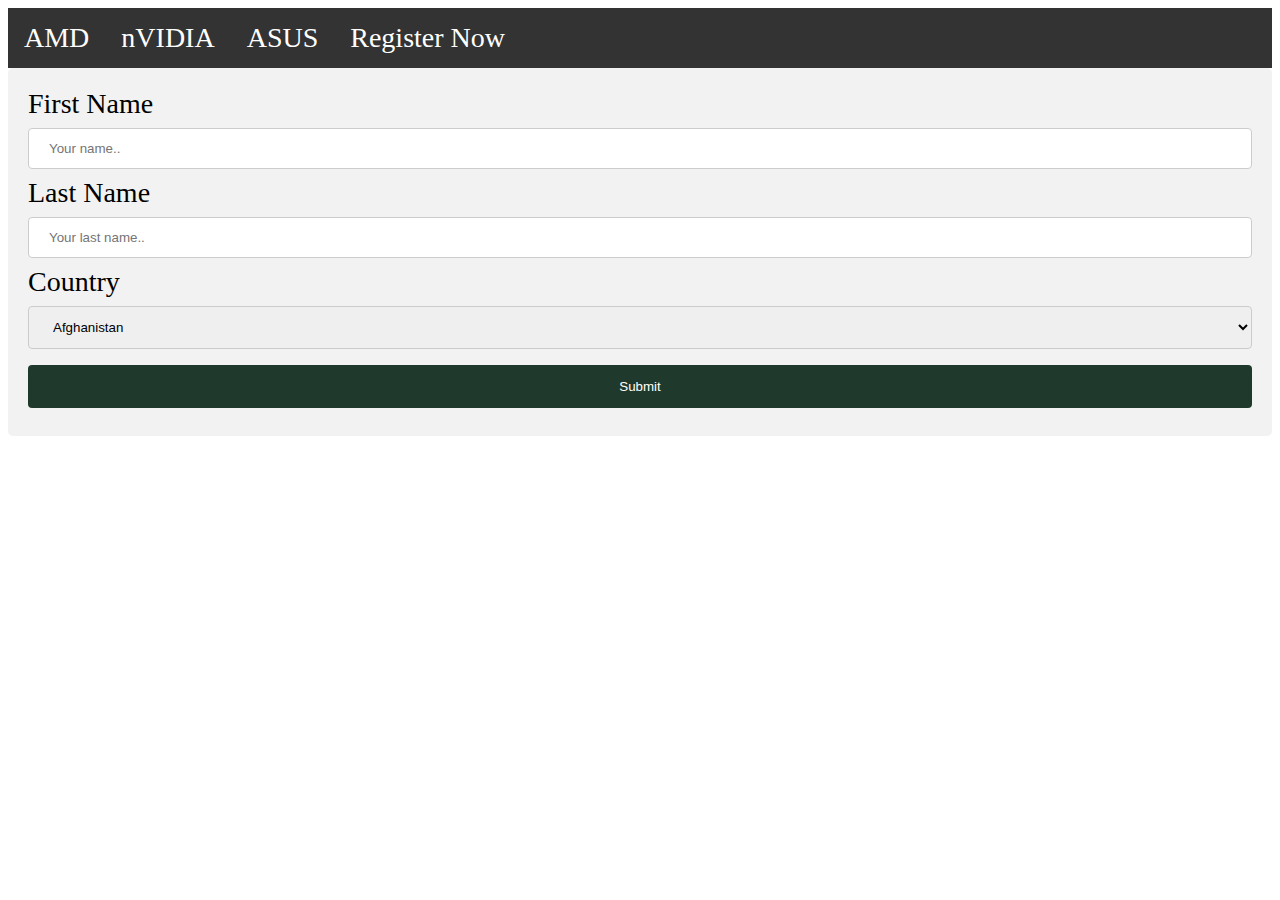
<file: registration.html>
<!DOCTYPE html>

<html lang="sv">

<head>


    <link rel=" stylesheet" type="text/css" href="StyleSheet.css" />
</head>

<body>
    <meta charset="utf-8" />

    <ul>
        <li><a class="index.html" href="#home">AMD</a></li>
        <li><a href="sida1.html">nVIDIA</a></li>
        <li><a href="sida2.html">ASUS</a></li>
        <li><a href="registration.html">Register Now</a></li>
    </ul>
    <div>
        <form action="/action_page.php">
            <label for="fname">First Name</label>
            <input type="text" id="fname" name="firstname" placeholder="Your name..">

            <label for="lname">Last Name</label>
            <input type="text" id="lname" name="lastname" placeholder="Your last name..">

            <label for="country">Country</label>
            <select id="country" name="country">
      <option value="AF">Afghanistan</option>
	<option value="AX">Åland Islands</option>
	<option value="AL">Albania</option>
	<option value="DZ">Algeria</option>
	<option value="AS">American Samoa</option>
	<option value="AD">Andorra</option>
	<option value="AO">Angola</option>
	<option value="AI">Anguilla</option>
	<option value="AQ">Antarctica</option>
	<option value="AG">Antigua and Barbuda</option>
	<option value="AR">Argentina</option>
	<option value="AM">Armenia</option>
	<option value="AW">Aruba</option>
	<option value="AU">Australia</option>
	<option value="AT">Austria</option>
	<option value="AZ">Azerbaijan</option>
	<option value="BS">Bahamas</option>
	<option value="BH">Bahrain</option>
	<option value="BD">Bangladesh</option>
	<option value="BB">Barbados</option>
	<option value="BY">Belarus</option>
	<option value="BE">Belgium</option>
	<option value="BZ">Belize</option>
	<option value="BJ">Benin</option>
	<option value="BM">Bermuda</option>
	<option value="BT">Bhutan</option>
	<option value="BO">Bolivia, Plurinational State of</option>
	<option value="BQ">Bonaire, Sint Eustatius and Saba</option>
	<option value="BA">Bosnia and Herzegovina</option>
	<option value="BW">Botswana</option>
	<option value="BV">Bouvet Island</option>
	<option value="BR">Brazil</option>
	<option value="IO">British Indian Ocean Territory</option>
	<option value="BN">Brunei Darussalam</option>
	<option value="BG">Bulgaria</option>
	<option value="BF">Burkina Faso</option>
	<option value="BI">Burundi</option>
	<option value="KH">Cambodia</option>
	<option value="CM">Cameroon</option>
	<option value="CA">Canada</option>
	<option value="CV">Cape Verde</option>
	<option value="KY">Cayman Islands</option>
	<option value="CF">Central African Republic</option>
	<option value="TD">Chad</option>
	<option value="CL">Chile</option>
	<option value="CN">China</option>
	<option value="CX">Christmas Island</option>
	<option value="CC">Cocos (Keeling) Islands</option>
	<option value="CO">Colombia</option>
	<option value="KM">Comoros</option>
	<option value="CG">Congo</option>
	<option value="CD">Congo, the Democratic Republic of the</option>
	<option value="CK">Cook Islands</option>
	<option value="CR">Costa Rica</option>
	<option value="CI">Côte d'Ivoire</option>
	<option value="HR">Croatia</option>
	<option value="CU">Cuba</option>
	<option value="CW">Curaçao</option>
	<option value="CY">Cyprus</option>
	<option value="CZ">Czech Republic</option>
	<option value="DK">Denmark</option>
	<option value="DJ">Djibouti</option>
	<option value="DM">Dominica</option>
	<option value="DO">Dominican Republic</option>
	<option value="EC">Ecuador</option>
	<option value="EG">Egypt</option>
	<option value="SV">El Salvador</option>
	<option value="GQ">Equatorial Guinea</option>
	<option value="ER">Eritrea</option>
	<option value="EE">Estonia</option>
	<option value="ET">Ethiopia</option>
	<option value="FK">Falkland Islands (Malvinas)</option>
	<option value="FO">Faroe Islands</option>
	<option value="FJ">Fiji</option>
	<option value="FI">Finland</option>
	<option value="FR">France</option>
	<option value="GF">French Guiana</option>
	<option value="PF">French Polynesia</option>
	<option value="TF">French Southern Territories</option>
	<option value="GA">Gabon</option>
	<option value="GM">Gambia</option>
	<option value="GE">Georgia</option>
	<option value="DE">Germany</option>
	<option value="GH">Ghana</option>
	<option value="GI">Gibraltar</option>
	<option value="GR">Greece</option>
	<option value="GL">Greenland</option>
	<option value="GD">Grenada</option>
	<option value="GP">Guadeloupe</option>
	<option value="GU">Guam</option>
	<option value="GT">Guatemala</option>
	<option value="GG">Guernsey</option>
	<option value="GN">Guinea</option>
	<option value="GW">Guinea-Bissau</option>
	<option value="GY">Guyana</option>
	<option value="HT">Haiti</option>
	<option value="HM">Heard Island and McDonald Islands</option>
	<option value="VA">Holy See (Vatican City State)</option>
	<option value="HN">Honduras</option>
	<option value="HK">Hong Kong</option>
	<option value="HU">Hungary</option>
	<option value="IS">Iceland</option>
	<option value="IN">India</option>
	<option value="ID">Indonesia</option>
	<option value="IR">Iran, Islamic Republic of</option>
	<option value="IQ">Iraq</option>
	<option value="IE">Ireland</option>
	<option value="IM">Isle of Man</option>
	<option value="IL">Israel</option>
	<option value="IT">Italy</option>
	<option value="JM">Jamaica</option>
	<option value="JP">Japan</option>
	<option value="JE">Jersey</option>
	<option value="JO">Jordan</option>
	<option value="KZ">Kazakhstan</option>
	<option value="KE">Kenya</option>
	<option value="KI">Kiribati</option>
	<option value="KP">Korea, Democratic People's Republic of</option>
	<option value="KR">Korea, Republic of</option>
	<option value="KW">Kuwait</option>
	<option value="KG">Kyrgyzstan</option>
	<option value="LA">Lao People's Democratic Republic</option>
	<option value="LV">Latvia</option>
	<option value="LB">Lebanon</option>
	<option value="LS">Lesotho</option>
	<option value="LR">Liberia</option>
	<option value="LY">Libya</option>
	<option value="LI">Liechtenstein</option>
	<option value="LT">Lithuania</option>
	<option value="LU">Luxembourg</option>
	<option value="MO">Macao</option>
	<option value="MK">Macedonia, the former Yugoslav Republic of</option>
	<option value="MG">Madagascar</option>
	<option value="MW">Malawi</option>
	<option value="MY">Malaysia</option>
	<option value="MV">Maldives</option>
	<option value="ML">Mali</option>
	<option value="MT">Malta</option>
	<option value="MH">Marshall Islands</option>
	<option value="MQ">Martinique</option>
	<option value="MR">Mauritania</option>
	<option value="MU">Mauritius</option>
	<option value="YT">Mayotte</option>
	<option value="MX">Mexico</option>
	<option value="FM">Micronesia, Federated States of</option>
	<option value="MD">Moldova, Republic of</option>
	<option value="MC">Monaco</option>
	<option value="MN">Mongolia</option>
	<option value="ME">Montenegro</option>
	<option value="MS">Montserrat</option>
	<option value="MA">Morocco</option>
	<option value="MZ">Mozambique</option>
	<option value="MM">Myanmar</option>
	<option value="NA">Namibia</option>
	<option value="NR">Nauru</option>
	<option value="NP">Nepal</option>
	<option value="NL">Netherlands</option>
	<option value="NC">New Caledonia</option>
	<option value="NZ">New Zealand</option>
	<option value="NI">Nicaragua</option>
	<option value="NE">Niger</option>
	<option value="NG">Nigeria</option>
	<option value="NU">Niue</option>
	<option value="NF">Norfolk Island</option>
	<option value="MP">Northern Mariana Islands</option>
	<option value="NO">Norway</option>
	<option value="OM">Oman</option>
	<option value="PK">Pakistan</option>
	<option value="PW">Palau</option>
	<option value="PS">Palestinian Territory, Occupied</option>
	<option value="PA">Panama</option>
	<option value="PG">Papua New Guinea</option>
	<option value="PY">Paraguay</option>
	<option value="PE">Peru</option>
	<option value="PH">Philippines</option>
	<option value="PN">Pitcairn</option>
	<option value="PL">Poland</option>
	<option value="PT">Portugal</option>
	<option value="PR">Puerto Rico</option>
	<option value="QA">Qatar</option>
	<option value="RE">Réunion</option>
	<option value="RO">Romania</option>
	<option value="RU">Russian Federation</option>
	<option value="RW">Rwanda</option>
	<option value="BL">Saint Barthélemy</option>
	<option value="SH">Saint Helena, Ascension and Tristan da Cunha</option>
	<option value="KN">Saint Kitts and Nevis</option>
	<option value="LC">Saint Lucia</option>
	<option value="MF">Saint Martin (French part)</option>
	<option value="PM">Saint Pierre and Miquelon</option>
	<option value="VC">Saint Vincent and the Grenadines</option>
	<option value="WS">Samoa</option>
	<option value="SM">San Marino</option>
	<option value="ST">Sao Tome and Principe</option>
	<option value="SA">Saudi Arabia</option>
	<option value="SN">Senegal</option>
	<option value="RS">Serbia</option>
	<option value="SC">Seychelles</option>
	<option value="SL">Sierra Leone</option>
	<option value="SG">Singapore</option>
	<option value="SX">Sint Maarten (Dutch part)</option>
	<option value="SK">Slovakia</option>
	<option value="SI">Slovenia</option>
	<option value="SB">Solomon Islands</option>
	<option value="SO">Somalia</option>
	<option value="ZA">South Africa</option>
	<option value="GS">South Georgia and the South Sandwich Islands</option>
	<option value="SS">South Sudan</option>
	<option value="ES">Spain</option>
	<option value="LK">Sri Lanka</option>
	<option value="SD">Sudan</option>
	<option value="SR">Suriname</option>
	<option value="SJ">Svalbard and Jan Mayen</option>
	<option value="SZ">Swaziland</option>
	<option value="SE">Sweden</option>
	<option value="CH">Switzerland</option>
	<option value="SY">Syrian Arab Republic</option>
	<option value="TW">Taiwan, Province of China</option>
	<option value="TJ">Tajikistan</option>
	<option value="TZ">Tanzania, United Republic of</option>
	<option value="TH">Thailand</option>
	<option value="TL">Timor-Leste</option>
	<option value="TG">Togo</option>
	<option value="TK">Tokelau</option>
	<option value="TO">Tonga</option>
	<option value="TT">Trinidad and Tobago</option>
	<option value="TN">Tunisia</option>
	<option value="TR">Turkey</option>
	<option value="TM">Turkmenistan</option>
	<option value="TC">Turks and Caicos Islands</option>
	<option value="TV">Tuvalu</option>
	<option value="UG">Uganda</option>
	<option value="UA">Ukraine</option>
	<option value="AE">United Arab Emirates</option>
	<option value="GB">United Kingdom</option>
	<option value="US">United States</option>
	<option value="UM">United States Minor Outlying Islands</option>
	<option value="UY">Uruguay</option>
	<option value="UZ">Uzbekistan</option>
	<option value="VU">Vanuatu</option>
	<option value="VE">Venezuela, Bolivarian Republic of</option>
	<option value="VN">Viet Nam</option>
	<option value="VG">Virgin Islands, British</option>
	<option value="VI">Virgin Islands, U.S.</option>
	<option value="WF">Wallis and Futuna</option>
	<option value="EH">Western Sahara</option>
	<option value="YE">Yemen</option>
	<option value="ZM">Zambia</option>
	<option value="ZW">Zimbabwe</option>
        
    </select>

            <input type="submit" value="Submit">
        </form>
    </div>

</body>

</html>
</file>
<file: StyleSheet.css>
body {
    font-size: 28px;
}

ul {
    list-style-type: none;
    margin: 0;
    padding: 0;
    overflow: hidden;
    background-color: #333;
    position: -webkit-sticky;

    position: sticky;
    top: 0;
}

li {
    float: left;
}

li a {
    display: block;
    color: white;
    text-align: center;
    padding: 14px 16px;
    text-decoration: none;
}

li a:hover {
    background-color: #111;
}

.active {
    background-color: #4CAF50;
}

.h {
    color: cyan;
    position: relative;
    left: 150px;
    font-size: 25px;
}

.p {
    font-family: sans-serif;
    font-size: 20px;
    color: #000;
    font-style: italic;
    width: 970px;
    position: relative;
    left: 150px;
}

.title {
    font-family: cursive;
    font-size: 49px;
    font-style: oblique;
    width: 600px;
    position: relative;
    left: 350px;

}

.bild1 {
    height: 150px;
    width: 200px;
    float: right;

}

.validate {
    position: absolute;
    left: 1170px;
}

input[type=text],
select {
    width: 100%;
    padding: 12px 20px;
    margin: 8px 0;
    display: inline-block;
    border: 1px solid #ccc;
    border-radius: 4px;
    box-sizing: border-box;
}

input[type=submit] {
    width: 100%;
    background-color: #1f392c;
    color: white;
    padding: 14px 20px;
    margin: 8px 0;
    border: none;
    border-radius: 4px;
    cursor: pointer;
}

input[type=submit]:hover {
    background-color: #000000;
}

div {
    border-radius: 5px;
    background-color: #f2f2f2;
    padding: 20px;
}
</file>
